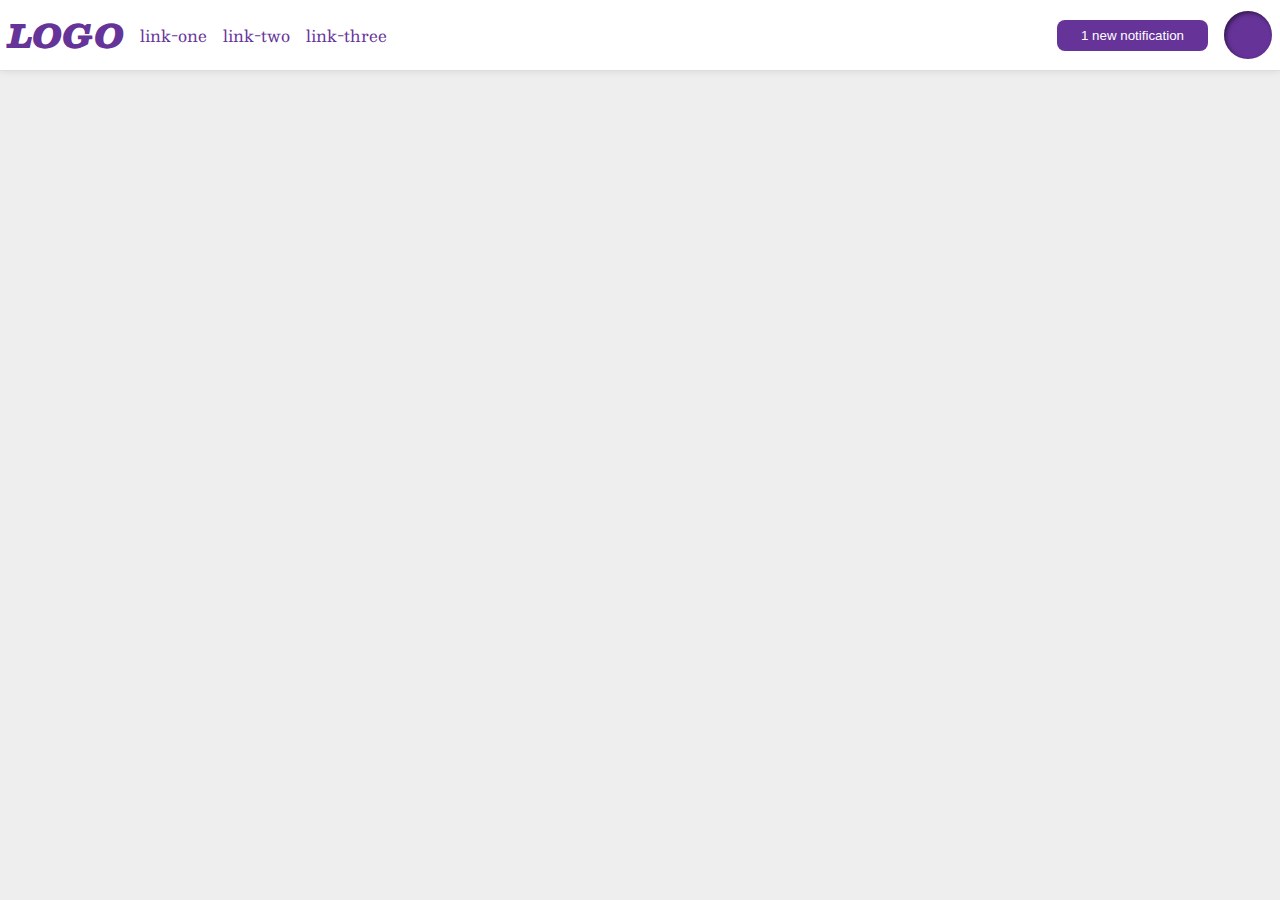
<file: flex/03-flex-header-2/index.html>
<!DOCTYPE html>
<html lang="en">
  <head>
    <meta charset="UTF-8">
    <meta http-equiv="X-UA-Compatible" content="IE=edge">
    <meta name="viewport" content="width=device-width, initial-scale=1.0">
    <title>Flex Header 2</title>
    <link rel="stylesheet" href="style.css">
  </head>
  <body>
    <div class="header">
      <div class="left">
        <div class="logo">
          LOGO
        </div>
        <ul class="links">
          <li><a href="https://google.com">link-one</a></li>
          <li><a href="https://google.com">link-two</a></li>
          <li><a href="https://google.com">link-three</a></li>
        </ul>
      </div>
      <div class="right">
        <button class="notifications">
          1 new notification
        </button>
        <div class="profile-image"></div>
      </div>
    </div>
  </body>
</html>
</file>
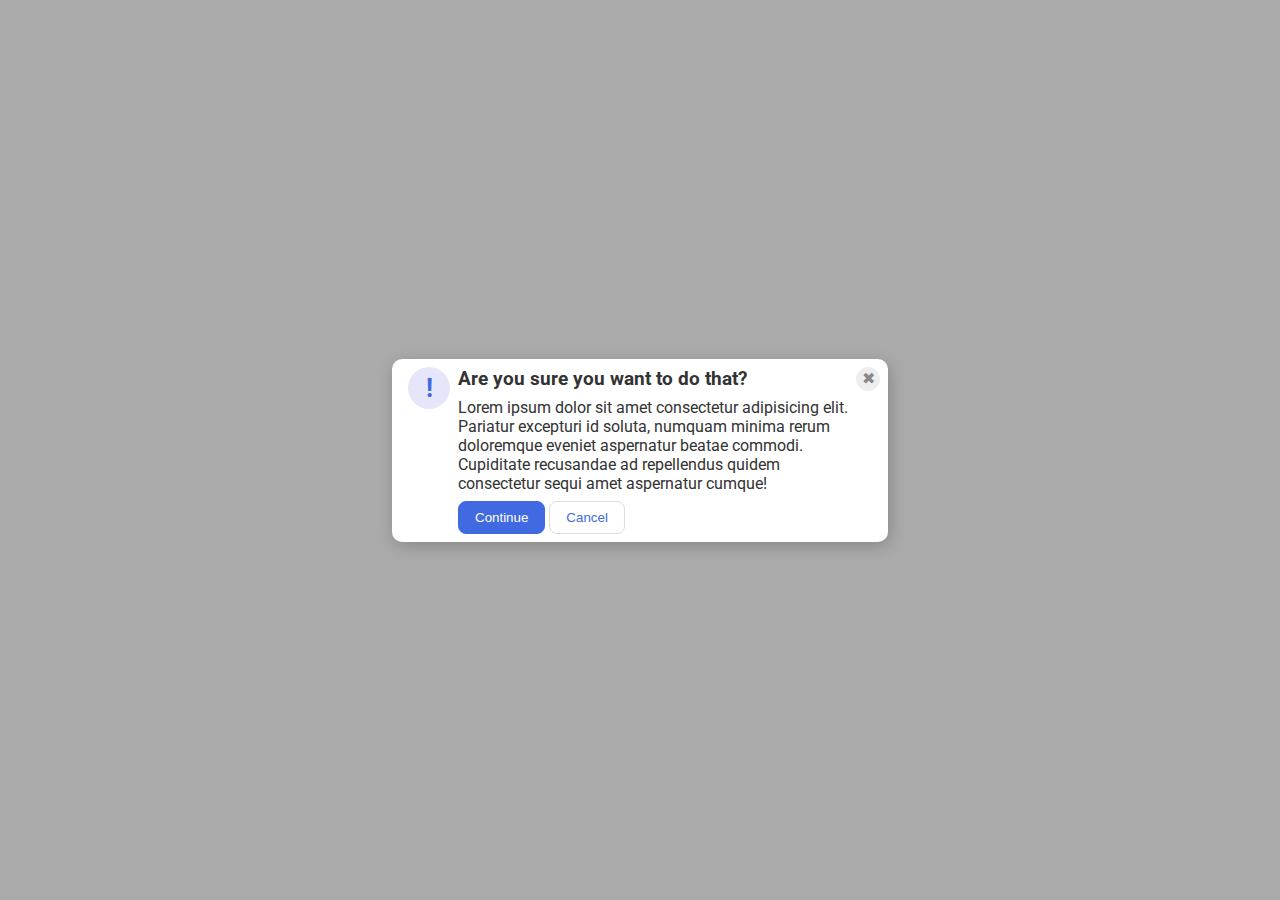
<file: flex/05-flex-modal/index.html>
<!DOCTYPE html>
<html lang="en">
  <head>
    <meta charset="UTF-8">
    <meta http-equiv="X-UA-Compatible" content="IE=edge">
    <meta name="viewport" content="width=device-width, initial-scale=1.0">
    <link rel="stylesheet" href="style.css">
    <title>Modal</title>
  </head>
  <body>
    <div class="modal">
      <div class="icon item">!</div>
      <div class="item center">
        <div class="header">Are you sure you want to do that?</div>
        <div class="text">Lorem ipsum dolor sit amet consectetur adipisicing elit. Pariatur excepturi id soluta, numquam minima rerum doloremque eveniet aspernatur beatae commodi. Cupiditate recusandae ad repellendus quidem consectetur sequi amet aspernatur cumque!</div>
        <div class="buttons">
          <button class="continue">Continue</button>
          <button class="cancel">Cancel</button>
        </div>
      </div>
      <button class="close-button item">✖</button>
    </div>
  </body>
</html>
</file>
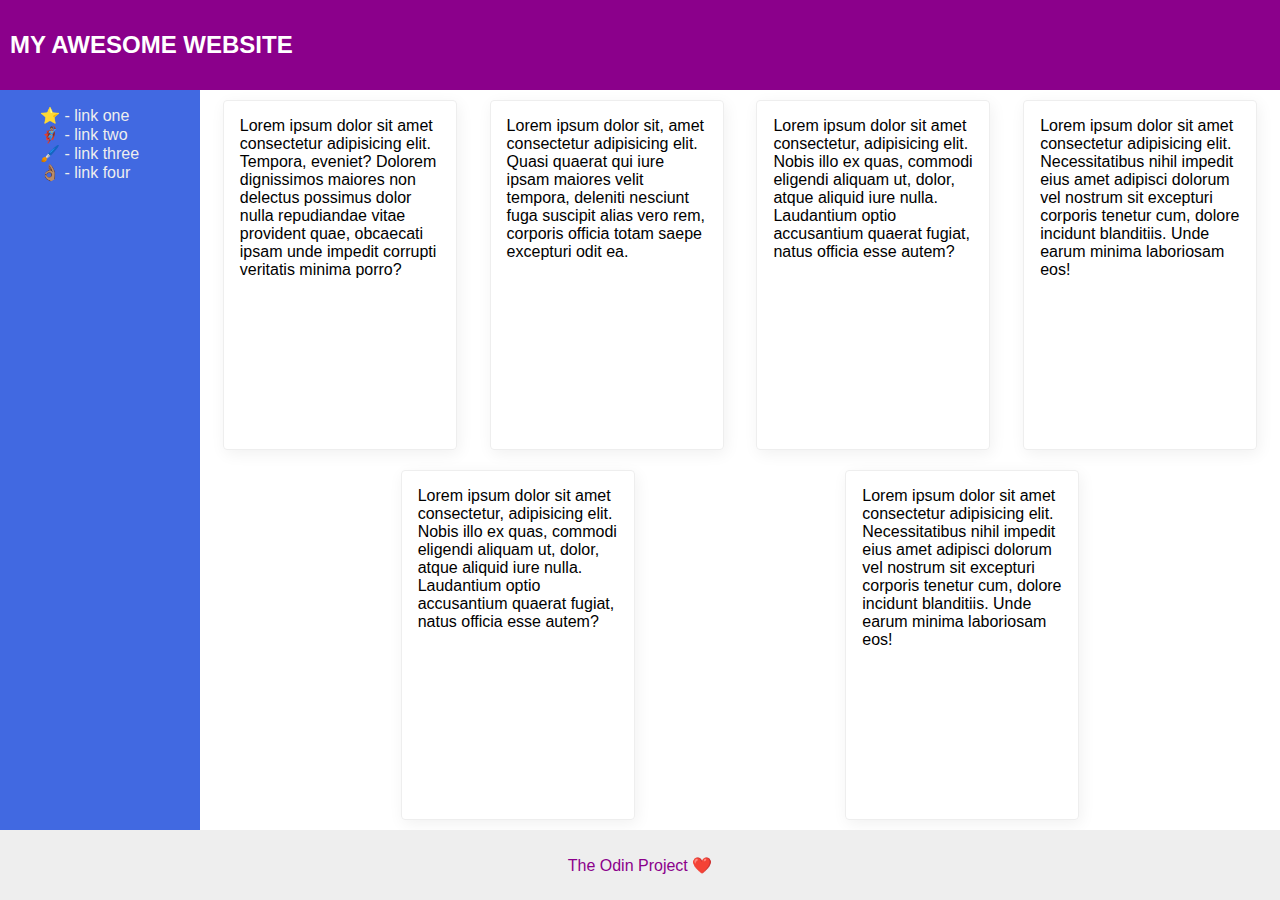
<file: flex/07-flex-layout-2/index.html>
<!DOCTYPE html>
<html lang="en">
  <head>
    <meta charset="UTF-8">
    <meta http-equiv="X-UA-Compatible" content="IE=edge">
    <meta name="viewport" content="width=device-width, initial-scale=1.0">
    <title>The Holy Grail</title>
    <link rel="stylesheet" href="style.css">
  </head>
  <body>
    <div class="header">
      MY AWESOME WEBSITE
    </div>
    
    <div class="side-card-container">
      <div class="sidebar">
        <ul>
          <li><a href="#">⭐ - link one</a></li>
          <li><a href="#">🦸🏽‍♂️ - link two</a></li>
          <li><a href="#">🖌️ - link three</a></li>
          <li><a href="#">👌🏽 - link four</a></li>
        </ul>
      </div>
      <div class="cards">
        <div class="card">Lorem ipsum dolor sit amet consectetur adipisicing elit. Tempora, eveniet? Dolorem dignissimos maiores non delectus possimus dolor nulla repudiandae vitae provident quae, obcaecati ipsam unde impedit corrupti veritatis minima porro?</div>
        <div class="card">Lorem ipsum dolor sit, amet consectetur adipisicing elit. Quasi quaerat qui iure ipsam maiores velit tempora, deleniti nesciunt fuga suscipit alias vero rem, corporis officia totam saepe excepturi odit ea.</div>
        <div class="card">Lorem ipsum dolor sit amet consectetur, adipisicing elit. Nobis illo ex quas, commodi eligendi aliquam ut, dolor, atque aliquid iure nulla. Laudantium optio accusantium quaerat fugiat, natus officia esse autem?</div>
        <div class="card">Lorem ipsum dolor sit amet consectetur adipisicing elit. Necessitatibus nihil impedit eius amet adipisci dolorum vel nostrum sit excepturi corporis tenetur cum, dolore incidunt blanditiis. Unde earum minima laboriosam eos!</div>
        <div class="card">Lorem ipsum dolor sit amet consectetur, adipisicing elit. Nobis illo ex quas, commodi eligendi aliquam ut, dolor, atque aliquid iure nulla. Laudantium optio accusantium quaerat fugiat, natus officia esse autem?</div>
        <div class="card">Lorem ipsum dolor sit amet consectetur adipisicing elit. Necessitatibus nihil impedit eius amet adipisci dolorum vel nostrum sit excepturi corporis tenetur cum, dolore incidunt blanditiis. Unde earum minima laboriosam eos!</div>
    </div>
  </div>

    <div class="footer">
      The Odin Project ❤️
    </div>
  </body>
</html>
</file>
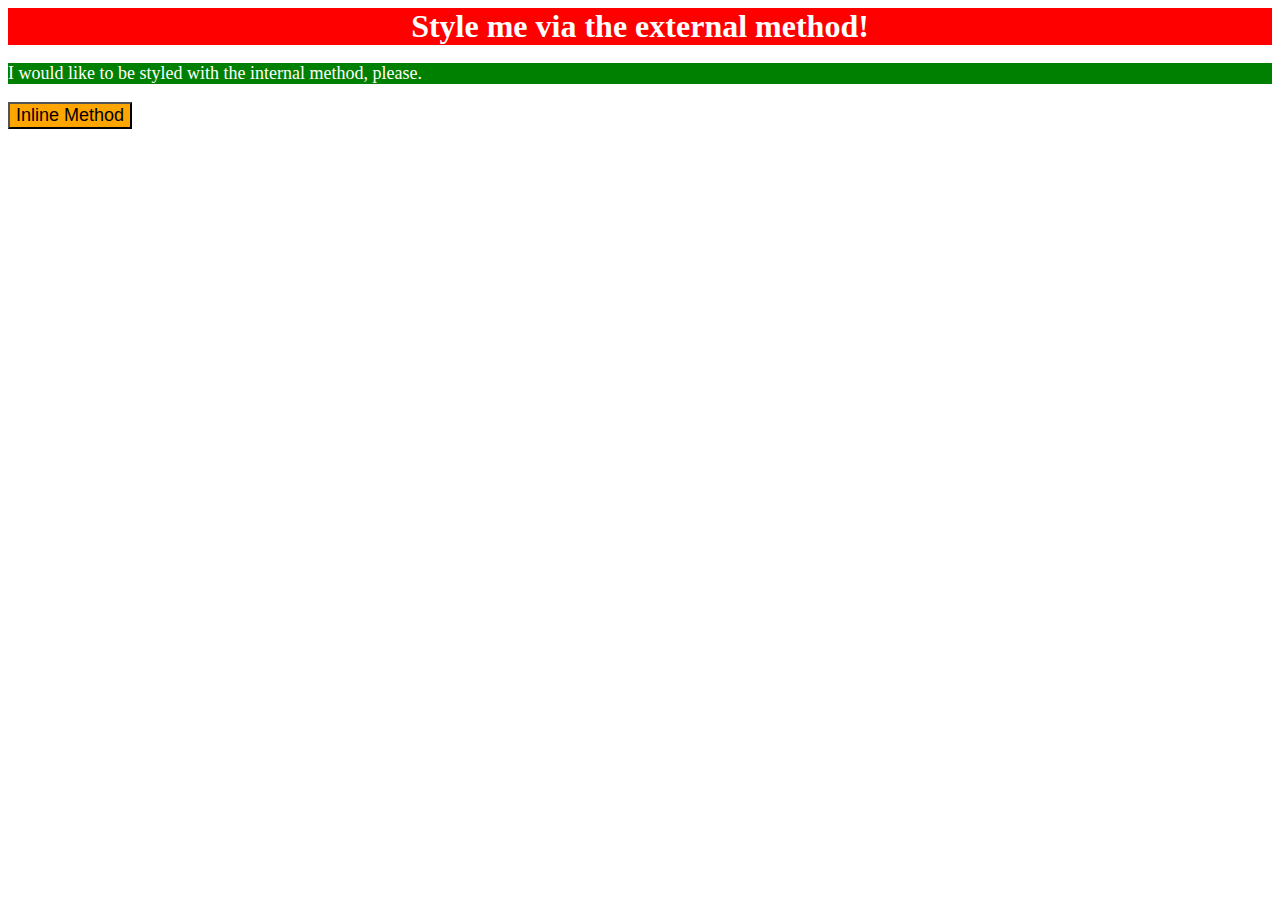
<file: foundations/01-css-methods/index.html>
<!DOCTYPE html>
<html lang="en">
  <head>
    <meta charset="UTF-8">
    <meta http-equiv="X-UA-Compatible" content="IE=edge">
    <meta name="viewport" content="width=device-width, initial-scale=1.0">
    <link rel="stylesheet" href="style.css">
    <style>
      p {
        background-color: green;
        color: white;
        font-size: 18px;
      }
    </style>
    <title>Methods for Adding CSS</title>
  </head>
  <body>
    <div>Style me via the external method!</div>
    <p>I would like to be styled with the internal method, please.</p>
    <button style=" background-color:orange;font-size:18px";>Inline Method</button>
  </body>
</html>
</file>
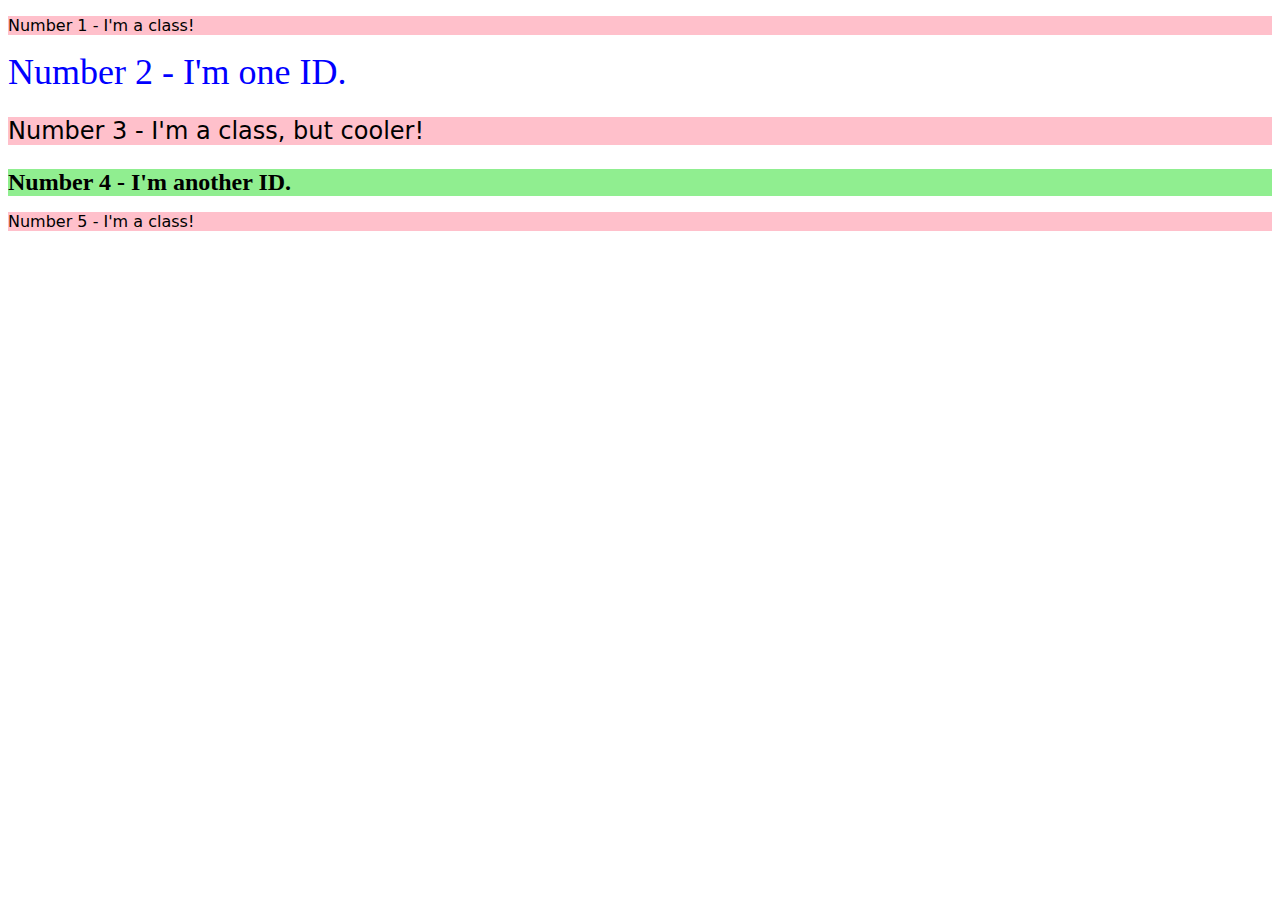
<file: foundations/02-class-id-selectors/index.html>
<!DOCTYPE html>
<html lang="en">
  <head>
    <meta charset="UTF-8">
    <meta http-equiv="X-UA-Compatible" content="IE=edge">
    <meta name="viewport" content="width=device-width, initial-scale=1.0">
    <title>Class and ID Selectors</title>
    <link rel="stylesheet" href="style.css">
  </head>
  <body>
    <p class="odd">Number 1 - I'm a class!</p>
    <div id="oneId">Number 2 - I'm one ID.</div>
    <p class="odd cooler">Number 3 - I'm a class, but cooler!</p>
    <div id="anotherId">Number 4 - I'm another ID.</div>
    <p class="odd">Number 5 - I'm a class!</p>
  </body>
</html>
</file>
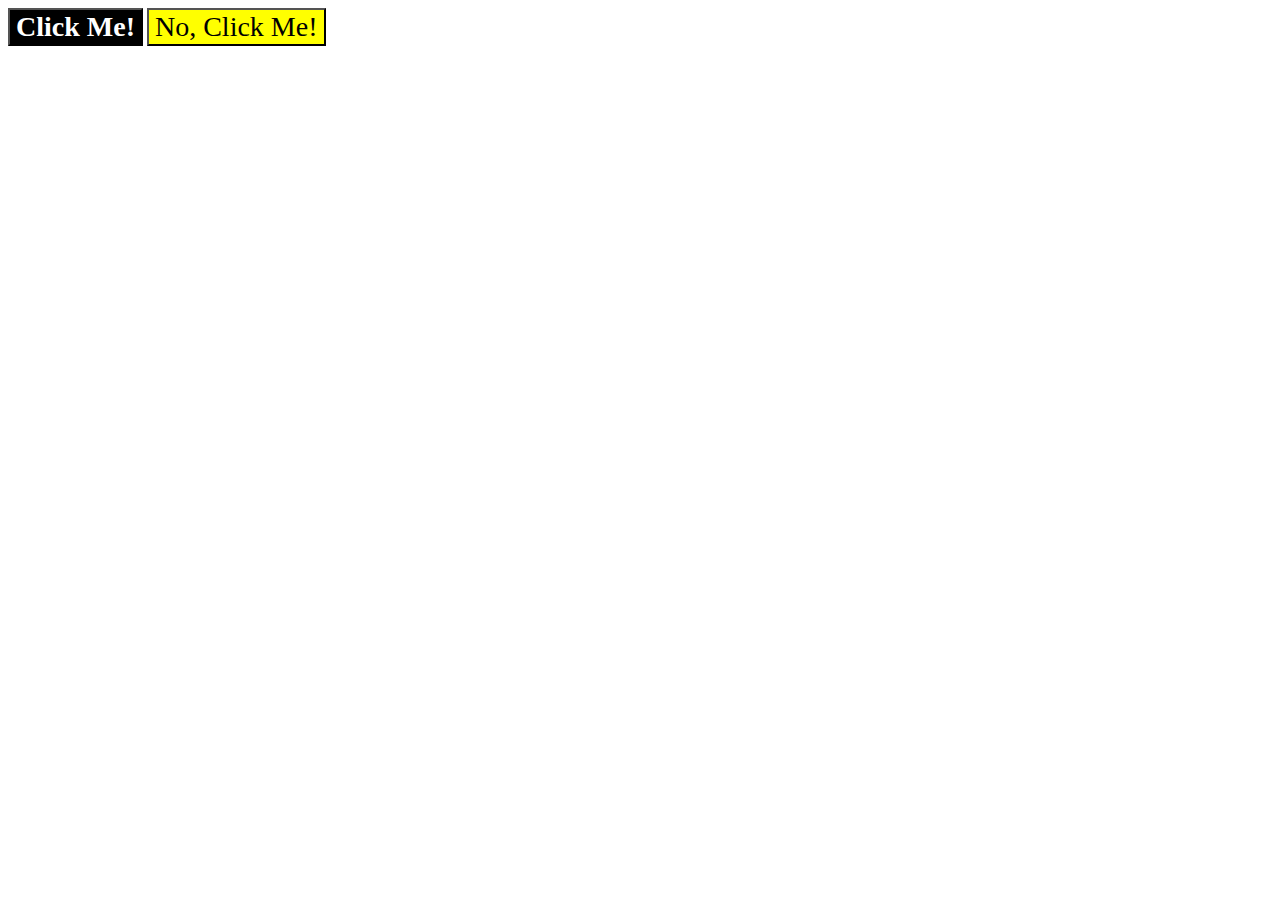
<file: foundations/03-grouping-selectors/index.html>
<!DOCTYPE html>
<html lang="en">
  <head>
    <meta charset="UTF-8">
    <meta http-equiv="X-UA-Compatible" content="IE=edge">
    <meta name="viewport" content="width=device-width, initial-scale=1.0">
    <title>Grouping Selectors</title>
    <link rel="stylesheet" href="style.css">
  </head>
  <body>
    <button class="first">Click Me!</button>
    <button class="second">No, Click Me!</button>
  </body>
</html>
</file>
<file: flex/03-flex-header-2/style.css>
/* this is some magical font-importing.  
you'll learn about it later. */
@import url('https://fonts.googleapis.com/css2?family=Besley:ital,wght@0,400;1,900&display=swap');

body {
  margin: 0;
  background: #eee;
  font-family: Besley, serif;
}

.header {
  background: white;
  border-bottom: 1px solid #ddd;
  box-shadow: 0 0 8px rgba(0,0,0,.1);
  display: flex;
  justify-content: space-between;
  padding: 8px;
  

}
.left , .right{
  display: flex;
  align-items: center;
  gap: 16px;
}


.profile-image {
  background: rebeccapurple;
  box-shadow: inset 2px 2px 4px rgba(0,0,0,.5);
  border-radius: 50%;
  width: 48px;
  height: 48px;
}

.logo {
  color: rebeccapurple;
  font-size: 32px;
  font-weight: 900;
  font-style: italic;
}

button {
  border: none;
  border-radius: 8px;
  background: rebeccapurple;
  color: white;
  padding: 8px 24px;
}

a {
  /* this removes the line under our links */
  text-decoration: none;
  color: rebeccapurple;
}

ul {
  list-style-type: none;
  display: flex;
  margin: 0;
  padding: 0;
  gap: 16px;
}
</file>
<file: flex/05-flex-modal/style.css>
@import url('https://fonts.googleapis.com/css2?family=Roboto:wght@400;700&display=swap');

html, body {
  height: 100%;
}

body {
  font-family: Roboto, sans-serif;
  margin: 0;
  background: #aaa;
  color: #333;
  /* I'll give you this one for free lol */
  display: flex;
  align-items: center;
  justify-content: center;
}

.modal {
  background: white;
  width: 480px;
  border-radius: 10px;
  box-shadow: 2px 4px 16px rgba(0,0,0,.2);
}

.icon {
  color: royalblue;
  font-size: 26px;
  font-weight: 700;
  background: lavender;
  width: 42px;
  height: 42px;
  border-radius: 50%;
  display: flex;
  align-items: center;
  justify-content: center;
}

.close-button {
  background: #eee;
  border-radius: 50%;
  color: #888;
  font-weight: 400;
  font-size: 16px;
  height: 24px;
  width: 24px;
  display: flex;
  align-items: center;
  justify-content: center;
  border: 1px solid #eee;
  padding: 0;
}

button {
  cursor: pointer;
  padding: 8px 16px;
  border-radius: 8px;
}

button.continue {
  background: royalblue;
  border: 1px solid royalblue;
  color: white;
}

button.cancel {
  background: white;
  border: 1px solid #ddd;
  color: royalblue;
}
.modal{
  display: flex;
  justify-content: space-between;
  padding: 8px;
  
  
}
.icon {
  margin-left: 8px;
  margin-right: 8px;
  flex-shrink: 0;
}
.close-button{
  flex-shrink: 0;
}
.header{
  font-weight: bold;
  font-size: larger;
  
}
.modal .center{
  display: flex;
  flex-direction: column;
  gap: 8px;
}
</file>
<file: flex/07-flex-layout-2/style.css>
body {
  font-family: -apple-system, BlinkMacSystemFont, 'Segoe UI', Roboto, Oxygen, Ubuntu, Cantarell, 'Open Sans', 'Helvetica Neue', sans-serif;
  margin: 0;
  min-height: 100vh;
}

.header {
  height: 72px;
  background: darkmagenta;
  color: white;
}

.footer {
  height: 72px;
  background: #eee;
  color: darkmagenta;
}

.sidebar {
  width: 300px;
  background: royalblue;
  box-sizing: border-box;
}

.card {
  border: 1px solid #eee;
  box-shadow: 2px 4px 16px rgba(0,0,0,.06);
  border-radius: 4px;
}

body{
  display: flex;
  flex-direction: column;
}

.side-card-container{
  flex: 1;
  display: flex;
  
}
.sidebar{
  flex-shrink: 0;
  max-width: 200px;
}

.cards{
  display: flex;
  justify-content: space-between;
  flex-wrap: wrap;
  padding: 10px;
  justify-content: space-evenly;
  gap: 20px;
  
}
.card{
  max-width: 200px;
  padding: 16px;
}
ul{
  list-style-type: none;
}
a{
  text-decoration: none;
  color: #eee;
}
.header , .footer{
  display: flex;
  align-items: center;
  height:70px;
}
.footer{
  justify-content: center;
}
.header{
  padding: 10px;
  font-size:x-large;
  font-weight: bold;
}
</file>
<file: foundations/01-css-methods/style.css>
div {
    background-color: red;
    color: white;
    font-size: 32px;
    text-align: center;
    font-weight: bold;  
}
</file>
<file: foundations/02-class-id-selectors/style.css>
.odd{
    
    background-color: #ffc0cb;
    font-family: Verdana, DejaVu Sans, sans-serif;
}
#oneId {
    color: hsl(240, 100%, 50%);font-size: 36px;
}

.cooler ,#anotherId{
    font-size: 24px;
}

#anotherId {
    background-color: rgb(144, 238, 144);
    font-weight: bold;
}
</file>
<file: foundations/03-grouping-selectors/style.css>
.first,
.second {
    font-family:'Halvetica', 'Times New Roman', sans-serif ;
    font-size: 28px;
}

.first {
     background-color: black;color:white;font-weight:bold;
}

.second {
    background-color: yellow;

}
</file>
